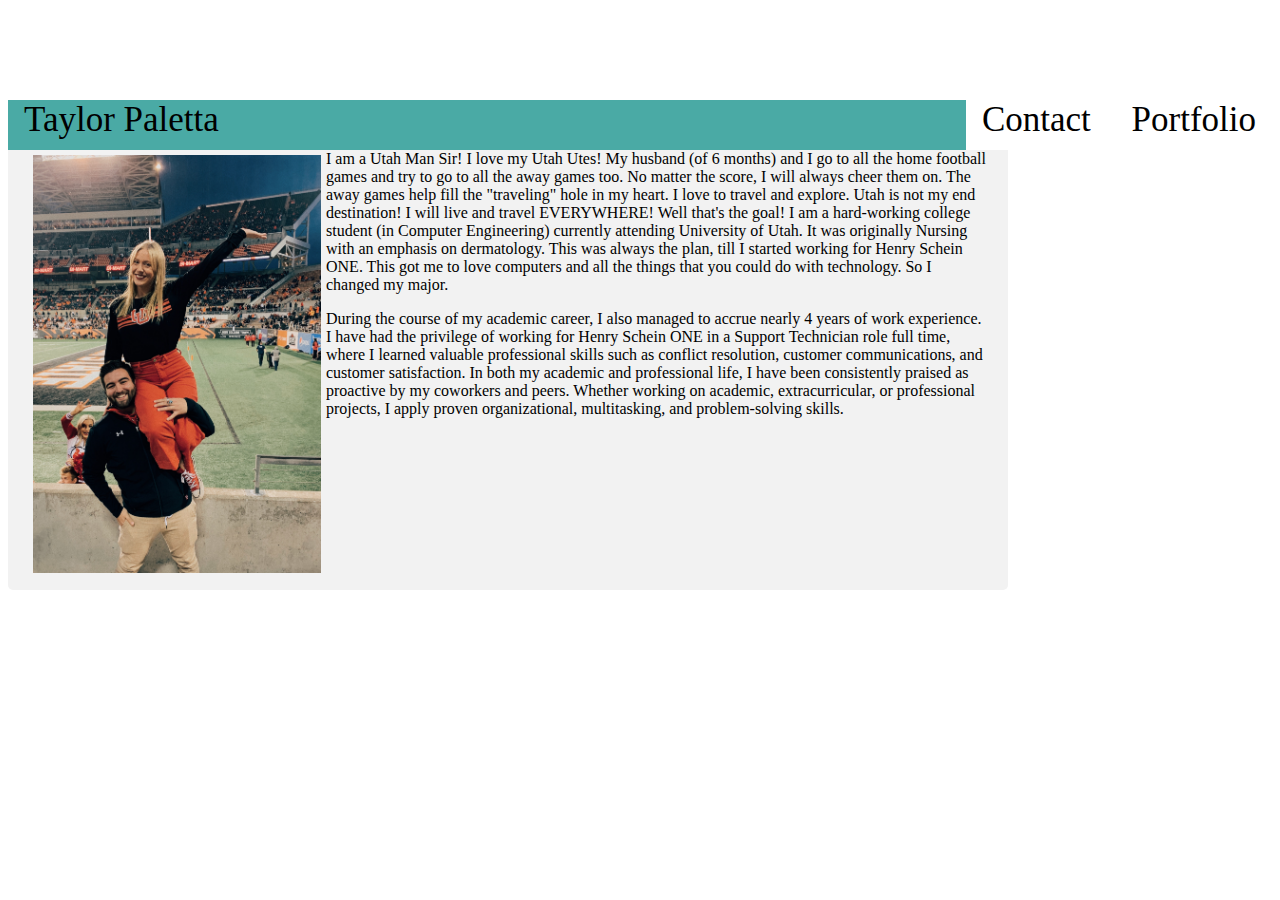
<file: index.html>
<!DOCTYPE html>
<html lang="en">

<div class="clearfix">

    <head>
        <meta charset="UTF-8">
        <meta name="viewport" content="width=device-width, initial-scale=1.0">
        <meta http-equiv="X-UA-Compatible" content="ie=edge">

        <link rel="stylesheet" href="assets/css/style.css">

    </head>

<body>
        <header> 
                <a href="#"> Taylor Paletta </a>
               
            
            <div class=nav>
                <a href="contact.html">Contact</a>
                <a href="portfolio.html">Portfolio</a>
                </div>
            </header>

    <div class="container1">

        <img class="img1" src="assets/images/F142C128-5496-4C81-A984-576CE8019927.jpeg" alt="goutes">
        <!-- <img class="img2" src="assets/images/cheap_diagonal_fabric.png" alt="ToptalSubtlePatterns"> -->

        <!-- <img class="img2" src="assets/images/cheap_diagonal_fabric.png" alt="ToptalSubtlePatterns"> -->

        <p class="p1"> I am a Utah Man Sir! I love my Utah Utes! My husband (of 6 months) and I go to all the home football games and try to go to all the away games too. No matter the score, I will always cheer them on. The away games help fill the "traveling" hole in my heart. I love to travel and explore. Utah is not my end destination! I will live and travel EVERYWHERE! Well that's the goal! I am a hard-working college student (in Computer Engineering) currently attending University of Utah. It was originally Nursing with an emphasis on dermatology. This was always the plan, till I started working for Henry Schein ONE. This got me to love computers and all the things that you could do with technology. So I changed my major.</p>
        
        <p class="p2"> During the course of my academic career, I also managed to accrue nearly 4 years of work experience. I have had the privilege of working for Henry Schein ONE in a Support Technician role full time, where I learned valuable professional skills such as conflict resolution, customer communications, and customer satisfaction. In both my academic and professional life, I have been consistently praised as proactive by my coworkers and peers. Whether working on academic, extracurricular, or professional projects, I apply proven organizational, multitasking, and problem-solving skills.</p>
        

</body>

</div>

    <footer> </footer>

</div>

</html>
</file>
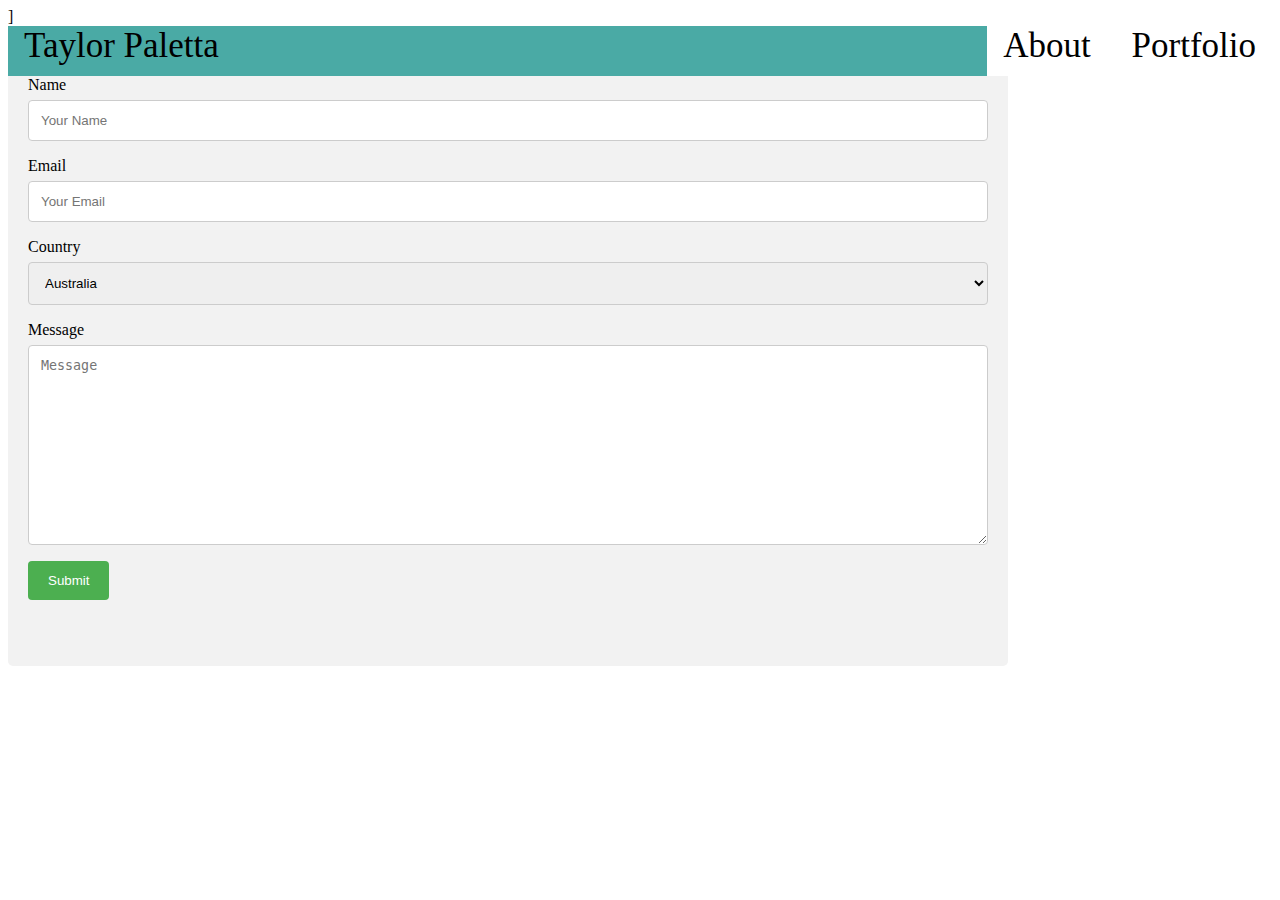
<file: contact.html>
]<!DOCTYPE html>
<html lang="en">

<div class="portfolio">

<head>
    <meta charset="UTF-8">
    <meta name="viewport" content="width=device-width, initial-scale=1.0">
    <meta http-equiv="X-UA-Compatible" content="ie=edge">

    <link rel="stylesheet" href="assets/css/style.css">


</head>
<body>

    <header> 
        <a href="#"> Taylor Paletta </a>
       
    
    <div class=nav>
        <a href="index.html">About</a>
        <a href="portfolio.html">Portfolio</a>
        </div>
    </header>
            <div class="clearfix"></div>
        
            <!-- <img class="img2" src="assets/images/cheap_diagonal_fabric.png" alt="ToptalSubtlePatterns"> -->

    <div class="container">
      
          <label for="name">Name</label>
          <input type="text" id="name" name="name" placeholder="Your Name">
      
          <label for="email">Email</label>
          <input type="text" id="email" name="email" placeholder="Your Email">
      
          <label for="country">Country</label>
          <select id="country" name="country">
            <option value="australia">Australia</option>
            <option value="canada">Canada</option>
            <option value="usa">USA</option>
          </select>
      
          <label for="Message">Message</label>
          <textarea id="subject" name="subject" placeholder="Message" style="height:200px"></textarea>
      
          <input type="submit" value="Submit">
      
      </div>
      




</body>

</html>
</file>
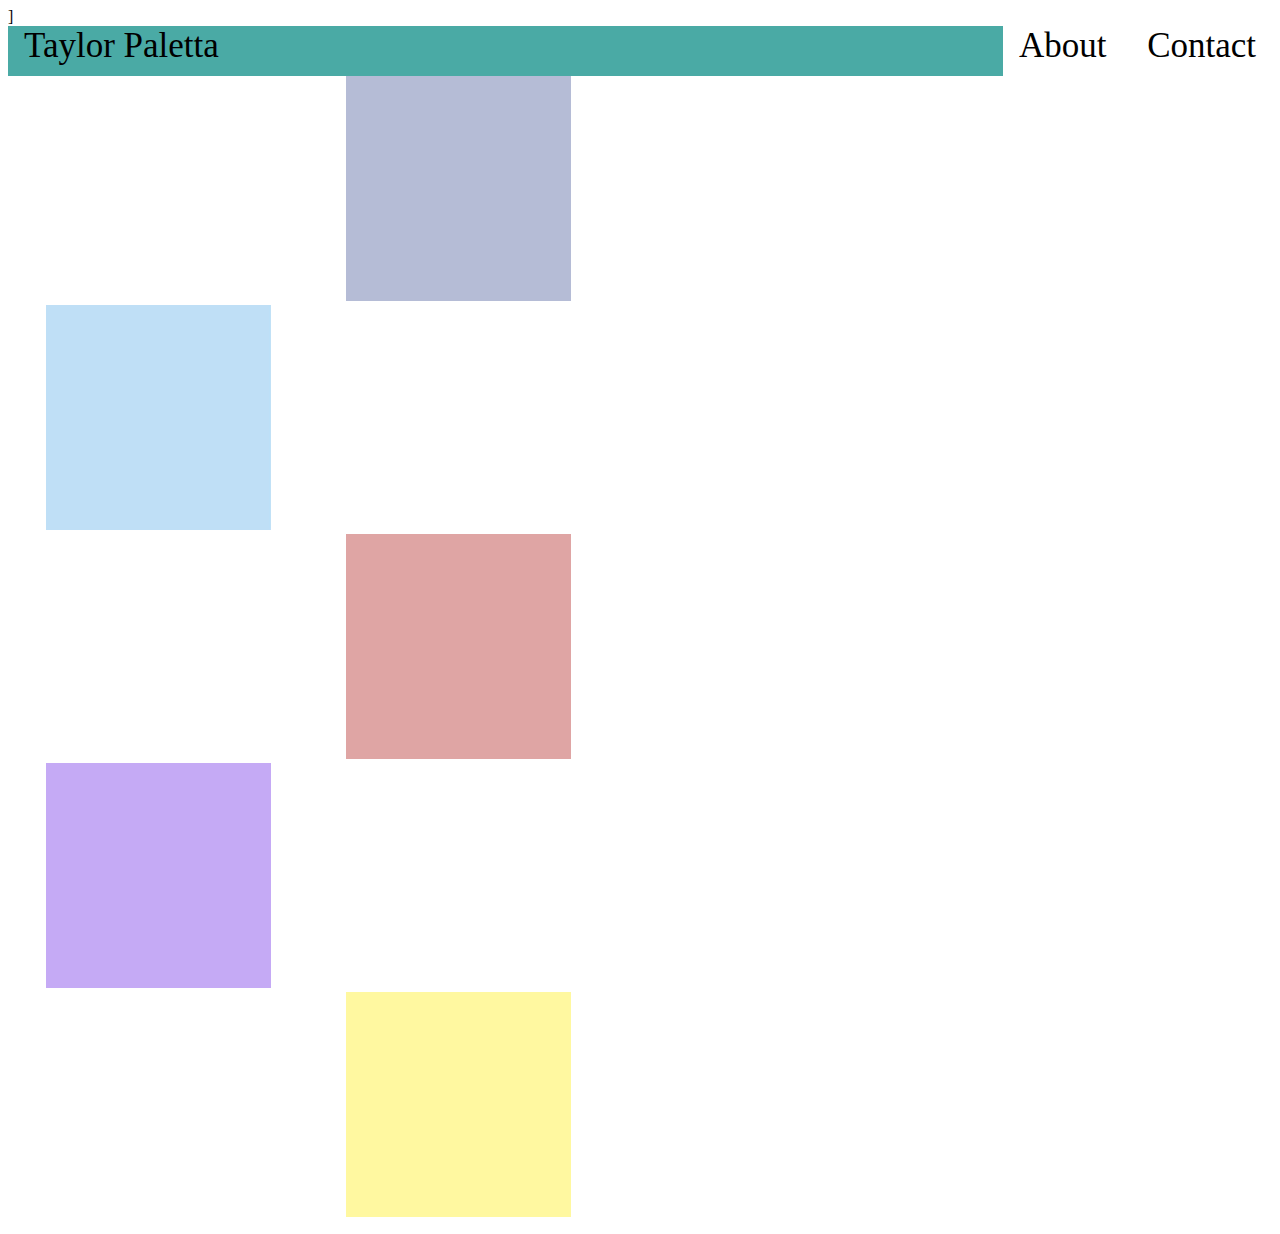
<file: portfolio.html>
]<!DOCTYPE html>
<html lang="en">


    <head>
        <meta charset="UTF-8">
        <meta name="viewport" content="width=device-width, initial-scale=1.0">
        <meta http-equiv="X-UA-Compatible" content="ie=edge">

        <link rel="stylesheet" href="assets/css/style.css">

    <!-- <img class="img2" src="assets/images/cheap_diagonal_fabric.png" alt="ToptalSubtlePatterns"> -->

</head>
<body>
        <header> 
                <a href="#"> Taylor Paletta </a>
               
            
            <div class=nav>
                <a href="index.html">About</a>
                <a href="contact.html">Contact</a>
                </div>
            </header>

<div class="clearfix">

    <div class="projects">

        <div class="Hangman">
            <a href="#">
                <img src="assets/images/grey.png" alt="#">
                <div class="overlay">Hangman</div>
            </a>
        </div>

        <div class="RPGGame">
            <a href="#">
                <img src="assets/images/blue.png" alt="#">
                <div class="overlay">RPG Game</div>
            </a>
        </div>

        <div class="TriviaGame">
            <a href="#">
                <img src="assets/images/pink.png" alt="#">
                <div class="overlay">Trivia Game</div>
            </a>
        </div>

        <div class="Rutgers">
            <a href="#">
                <img src="assets/images/purple.png" alt="#">
                <div class="overlay">Rutgers Info Widget</div>
            </a>
        </div>

        <div class="RPS">
            <a href="#">
                <img src="assets/images/yellow.png" alt="#">
                <div class="overlay">Rock Paper Scissors</div>
            </a>
        </div>
    </div>
   
</div>



</body>


</html>
</file>
<file: assets/css/style.css>
header {
    font-family: Georgia, 'Times New Roman', Times, serif;
    background-color: #4aaaa5;
    color: #ffffff;
    border-color: #cccccc;
    font-size: 35px;
    width: 100%;
    float: left;
    position: relative;
}

.nav {
    height: 50px;
    font-size: 35px;
    background-color: #ffffff;
    float: right;
    position: relative;
}

a {
  color:black;
  text-align: center;
  padding: 14px 16px;
  text-decoration: none;
  z-index: 1000;
}

a:hover:not(.active) {
    background-color: #ffffff;
}

.aboutme {
    color: #777777;
    background-color: #ffffff;
    border-color: #dddddd;
    font-family: Arial, Helvetica, sans-serif;
    margin-bottom: 25px;
}

.all {
    width: 960px;
}

.img1 {
    margin-left: auto;
    margin-right: auto;
    width: 30%;
    float: left;
    z-index: 800;
    padding: 5px;
  }

  .container1{
    border-radius: 5px;
    background-color: #f2f2f2;
    padding: 20px;
    max-width: 960px;
    width: 100%;
    height: 450px;
    margin-top: 100px;
  }

  .p1 {
      margin-left: 50px;
     
  }

  .p2 {
      margin-left: 50px;
  }

  .clearfix {
    
  }

  /* Style inputs with type="text", select elements and textareas */
input[type=text], select, textarea {
    width: 100%; /* Full width */
    padding: 12px; /* Some padding */ 
    border: 1px solid #ccc; /* Gray border */
    border-radius: 4px; /* Rounded borders */
    box-sizing: border-box; /* Make sure that padding and width stays in place */
    margin-top: 6px; /* Add a top margin */
    margin-bottom: 16px; /* Bottom margin */
    resize: vertical /* Allow the user to vertically resize the textarea (not horizontally) */
  }
  
  /* Style the submit button with a specific background color etc */
  input[type=submit] {
    background-color: #4CAF50;
    color: white;
    padding: 12px 20px;
    border: none;
    border-radius: 4px;
    cursor: pointer;
  }
  
  /* When moving the mouse over the submit button, add a darker green color */
  input[type=submit]:hover {
    background-color: #45a049;
  }
  
  /* Add a background color and some padding around the form */
  .container {
    border-radius: 5px;
    background-color: #f2f2f2;
    padding: 20px;
    width: 960px;
    height: 600px;
  }

  .Hangman {
    clear: both;
    max-width: 300px;
    display: inline-block;
    float: left;
    margin-left: 300px;
    width: 50%;
    position: relative;
  }

  .Hangman:hover .overlay {
    opacity: 1;
  }

  .RPGGame {
    position: relative;
    width: 50%;
    max-width: 300px;
  }

  .RPGGame:hover .overlay {
    opacity: 1;
  }

  .TriviaGame {
    clear: both;
    max-width: 300px;
    display: inline-block;
    float: left;
    margin-left: 300px;
    position: relative;
    width: 50%;
  }

  .TriviaGame:hover .overlay {
    opacity: 1;
  }

  .Rutgers {
    position: relative;
    width: 50%;
    max-width: 300px;
  }

  .Rutger:hover .overlay {
    opacity: 1;
  }

  .RPS {
    clear: both;
    max-width: 300px;
    display: inline-block;
    float: left;
    margin-left: 300px;
    position: relative;
    width: 50%;
  }

  .RPS:hover .overlay {
    opacity: 1;
  }

  .projects {
    text-align: center;
    margin-top: 25px;
    position: relative;
    color: white;
  }

  .overlay {
    margin-left: 37px;
    position: absolute;
    bottom: 0;
    background: rgb(0, 0, 0);
    background: rgba(0, 0, 0, 0.5);
    color: #f1f1f1;
    width: 100%;
    transition: .5s ease;
    opacity: 0;
    color: white;
    font-size: 20px;
    padding: 20px;
    text-align: center;
    max-width: 185px;
  }
</file>
